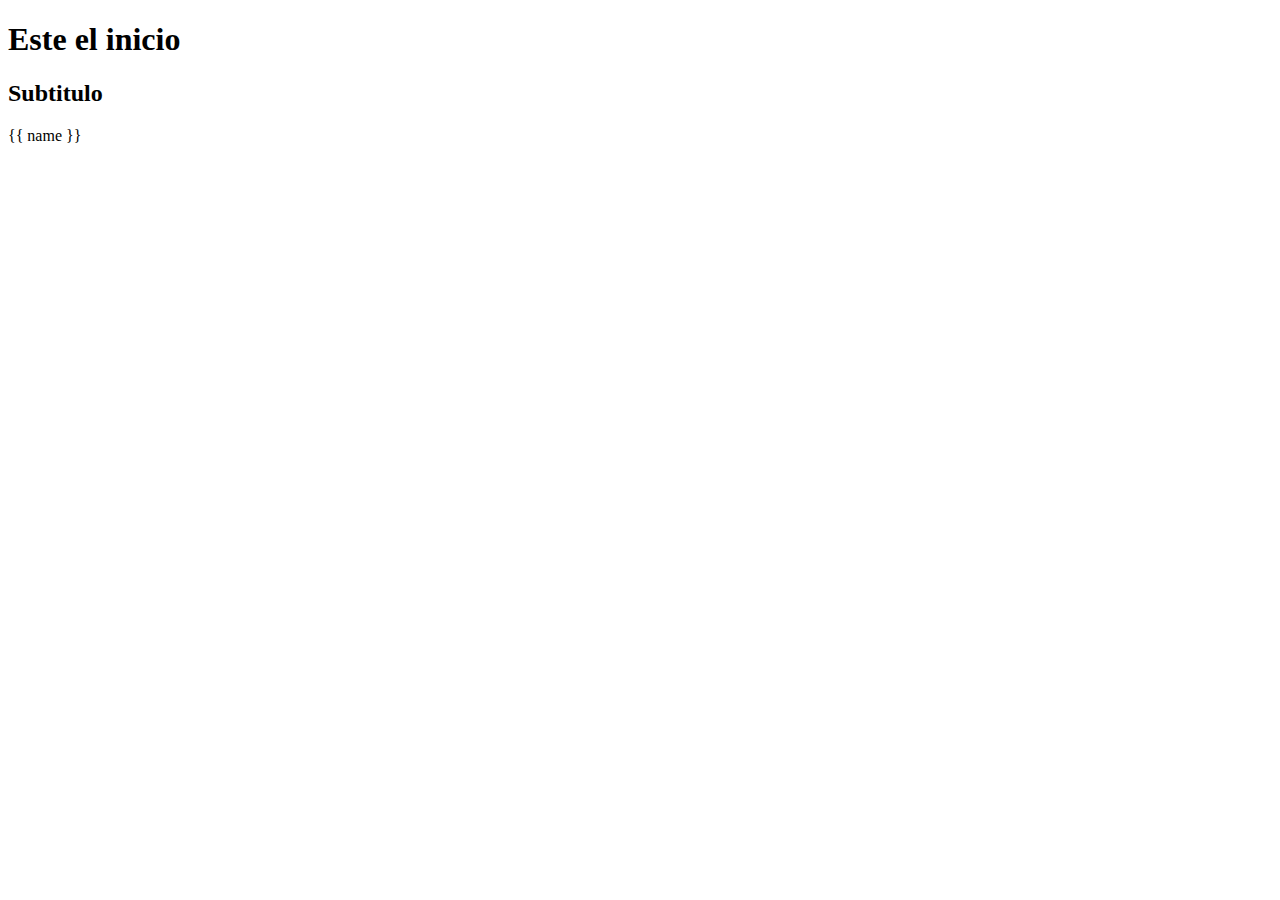
<file: backend/terremotos/templates/hello_user.html>
<!DOCTYPE html>
<html lang="en">
    <head>
        <meta charset="UTF-8">
        <meta http-equiv="X-UA-Compatible" content="IE=edge">
        <meta name="viewport" content="width=device-width, initial-scale=1.0">
        <title>Inicio</title>
    </head>
    <body>
        <h1>Este el inicio</h1>
        <h2>Subtitulo</h2>
        <p>
            {{ name }}
        </p>
    </body>
</html>
</file>
